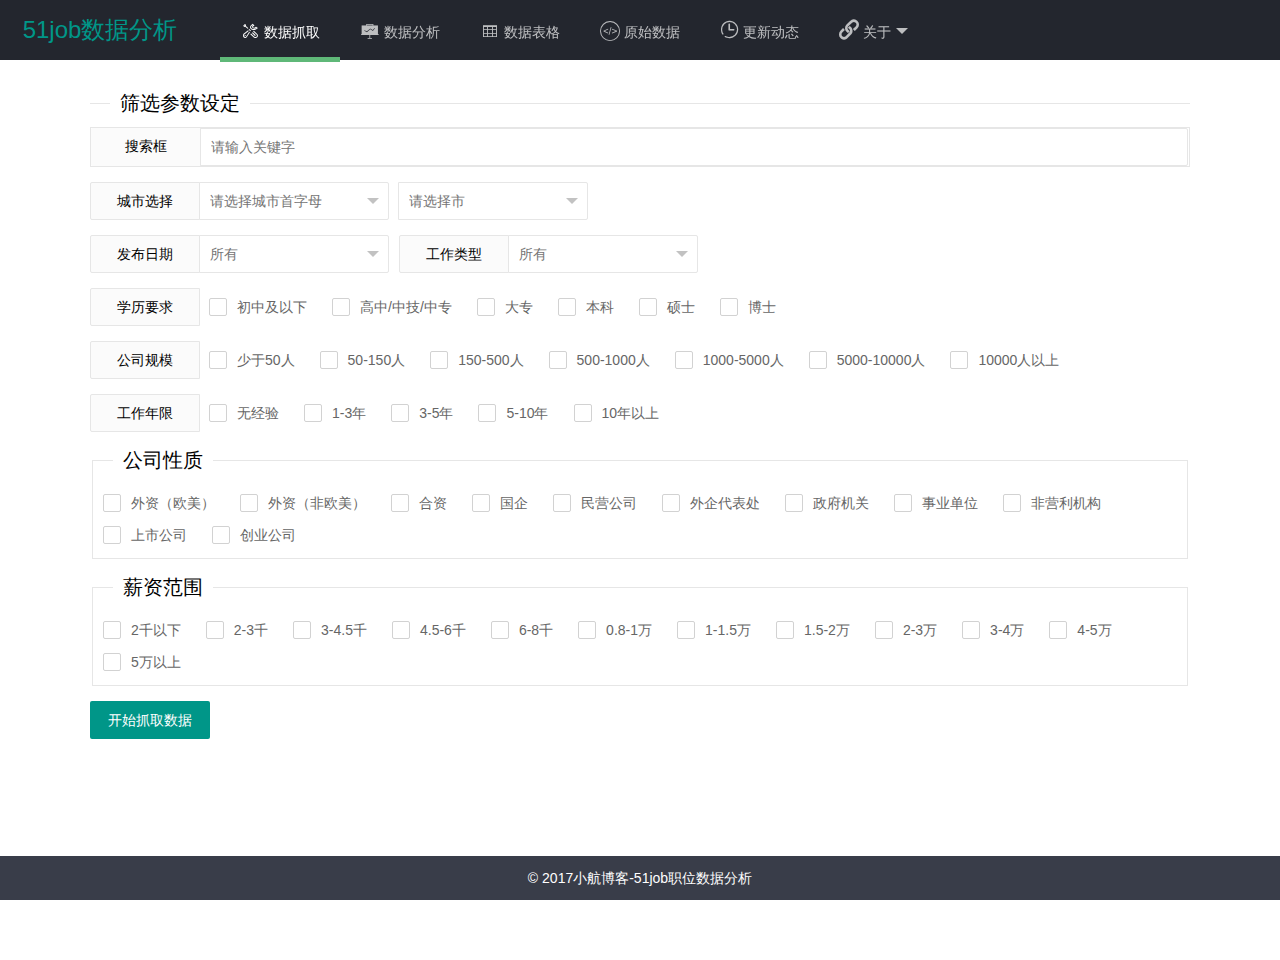
<file: src/main/resources/static/index.html>
<!DOCTYPE html>
<html lang="en">
<head>
    <title>小航博客-51job数据分析</title>
    <meta content="text/html; charset=utf-8" http-equiv="Content-Type">
    <meta content="width=device-width, initial-scale=1.0, maximum-scale=1.0, user-scalable=0" name="viewport">
    <meta content="yes" name="apple-mobile-web-app-capable">
    <meta content="black" name="apple-mobile-web-app-status-bar-style">
    <meta content="telephone=no" name="format-detection">
    <link rel="stylesheet" type="text/css" href="ref/layui/css/layui.css">
    <link href="ref/font-awesome-4.7.0/css/font-awesome.min.css" rel="stylesheet">
    <link href="ref/css/style.css" rel="stylesheet">
</head>
<body class="layui-layout-body ">
    <div class="layui-layout layui-layout-admin" >
        <div class="layui-header header">
            <div class="layui-logo ">
                <h2 class="layui-anim layui-anim-rotate">51job数据分析</h2>
            </div>
            <ul class="layui-nav layui-layout-left">
                <li class="layui-nav-item layui-this" id="nav_main-1"><a href="javascript:change_main('main-1');">
                    <i class="layui-icon" style="font-size: 20px; ">&#xe631;</i>
                    数据抓取</a></li>
                <li class="layui-nav-item" id="nav_main-2"><a href="javascript:create_chart();">
                    <i class="layui-icon" style="font-size: 20px; ">&#xe629;</i>
                    数据分析</a></li>
                <li class="layui-nav-item" id="nav_main-3"><a href="javascript:create_table();">
                    <i class="layui-icon" style="font-size: 20px; ">&#xe62d;</i>
                    数据表格</a></li>
                <li class="layui-nav-item" id="nav_main-4"><a href="javascript:create_code();">
                    <i class="layui-icon" style="font-size: 20px; ">&#xe635;</i>
                    原始数据</a></li>
                <li class="layui-nav-item" id="nav_main-5"><a href="javascript:change_main('main-5');">
                    <i class="layui-icon" style="font-size: 20px; ">&#xe60e;</i>
                    更新动态</a></li>
                <li class="layui-nav-item">
                    <a href="javascript:;">
                        <i class="layui-icon" style="font-size: 20px; ">&#xe64c;</i>
                        关于</a>
                    <dl class="layui-nav-child">
                        <dd><a href="https://jq.qq.com/?_wv=1027&k=4EPZ3Xr" target="_blank">交流群</a></dd>
                        <dd><a href="http://www.lihang.xyz" target="_blank">博客</a></dd>
                        <dd><a href="https://github.com/wawa2222/" target="_blank">GitHub</a></dd>
                    </dl>
                </li>
            </ul>
        </div>
        <div class="layui-body body">
            <div class="content" id="main-1">
                <fieldset class="layui-elem-field layui-field-title" >
                    <legend>筛选参数设定</legend>
                    <div class="layui-field-box">
                        <div id="from_progress" class="layui-progress layui-progress-big progress" lay-showpercent="true" lay-filter="my_progress" style="margin-top: 20px;margin-bottom: 20px;">
                            <div class="layui-progress-bar layui-bg-red" lay-percent="0%"></div>
                        </div>
                        <form class="layui-form layui-form-pane" action="" id="form_vue">
                            <div class="layui-form-item" pane>
                                <label class="layui-form-label">搜索框</label>
                                <div class="layui-input-block">
                                    <input type="text" name="keyword" value="" placeholder="请输入关键字"  class="layui-input"/>
                                </div>
                            </div>
                            <div class="layui-form-item">
                                <label class="layui-form-label">城市选择</label>
                                <div class="layui-input-inline">
                                    <select lay-filter="area">
                                        <option value="">请选择城市首字母</option>
                                        <option v-for="idl in areaList" :value="idl.code" v-html="idl.value"></option>
                                    </select>
                                </div>
                                <div class="layui-input-inline">
                                    <select name="jobarea">
                                        <option value="">请选择市</option>
                                        <option v-for="idl in areaByCodeList" :value="idl.code" v-html="idl.value"></option>
                                    </select>
                                </div>
                            </div>
                            <!--工作范围-->
                            <div class="layui-form-item">
                                <label class="layui-form-label">发布日期</label>
                                <div class="layui-input-inline">
                                    <select name="issuedate">
                                        <option value="">所有</option>
                                        <option v-for="idl in issuedateList" :value="idl.code" v-html="idl.value"></option>
                                    </select>
                                </div>
                                <label class="layui-form-label">工作类型</label>
                                <div class="layui-input-inline">
                                    <select name="jobterm">
                                        <option value="">所有</option>
                                        <option v-for="idl in jobtermList" :value="idl.code" v-html="idl.value"></option>
                                    </select>
                                </div>
                            </div>
                            <div class="layui-form-item">
                                <label class="layui-form-label">学历要求</label>
                                <div class="layui-input-block">
                                    <input type="checkbox" name="degree" lay-skin="primary" v-for="wk in degreeList" :title="wk.value" :value="wk.code"/>
                                </div>
                            </div>

                            <div class="layui-form-item">
                                <label class="layui-form-label">公司规模</label>
                                <div class="layui-input-block">
                                    <input type="checkbox" name="cosize" lay-skin="primary" v-for="wk in cosizeList" :title="wk.value" :value="wk.code"/>
                                </div>
                            </div>
                            <div class="layui-form-item">
                                <label class="layui-form-label">工作年限</label>
                                <div class="layui-input-block">
                                    <input type="checkbox" name="workyear" lay-skin="primary" v-for="wk in workyearList" :title="wk.value" :value="wk.code"/>
                                </div>
                            </div>

                            <div class="layui-form-item">
                                <fieldset class="layui-elem-field">
                                    <legend>公司性质</legend>
                                    <div class="layui-field-box">
                                        <input type="checkbox" name="cotype" lay-skin="primary" v-for="wk in cotypeList" :title="wk.value" :value="wk.code"/>
                                    </div>
                                </fieldset>
                            </div>
                            <div class="layui-form-item">
                                <fieldset class="layui-elem-field">
                                    <legend>薪资范围</legend>
                                    <div class="layui-field-box">
                                        <input type="checkbox" name="saltype" lay-skin="primary" v-for="wk in saltypeList" :title="wk.value" :value="wk.code"/>
                                    </div>
                                </fieldset>
                            </div>
                            <a class="layui-btn" href="javascript:;" v-on:click="form_send">开始抓取数据</a>
                        </form>
                    </div>
                </fieldset>
            </div>
            <div class="content" id="main-2">
                <div class="layui-container">
                    <div class="layui-row layui-col-space15">
                        <div class="layui-col-md6">
                            <fieldset class="layui-elem-field">
                                <legend>各地区-职位情况</legend>
                                <div class="layui-field-box">
                                    <div id="chart_area" style="width: 100%;height: 600px;"></div>
                                </div>
                            </fieldset>
                        </div>
                        <div class="layui-col-md6" >
                            <fieldset class="layui-elem-field">
                                <legend>各个公司-职位情况</legend>
                                <div class="layui-field-box">
                                    <div id="chart_company" style="width: 100%;height: 600px"></div>
                                </div>
                            </fieldset>
                        </div>
                    </div>
                </div>
            </div>
            <div class="content" id="main-3">
                <!--<div class="layui-collapse">-->
                    <!--<div class="layui-colla-item">-->
                        <!--<h2 class="layui-colla-title">数据二次筛选</h2>-->
                        <!--<div class="layui-colla-content">内容区域</div>-->
                    <!--</div>-->
                <!--</div>-->
                <!--<div class="layui-btn-group demoTable">-->
                    <!--<a class="layui-btn" href="javascript:;">删除选中的数目</a>-->
                <!--</div>-->
                <table class="layui-hide" id="job_data_table" lay-filter="job_data_table"></table>
                <script type="text/html" id="job_table_bar">
                    <a class="layui-btn layui-btn-warm layui-btn-xs" lay-event="show">查看</a>
                    <a class="layui-btn layui-btn-danger layui-btn-xs" lay-event="del">删除</a>
                </script>
            </div>
            <div class="content" id="main-4">
                <pre class="layui-code"  lay-title="JavaScript"  lay-skin="" lay-encode="true" lay-skin="notepad" id="job_code" style="width: 100%;">
                </pre>
            </div>
            <div class="content" id="main-5">
                <ul class="layui-timeline">
                    <li class="layui-timeline-item">
                        <i class="layui-icon layui-timeline-axis">&#xe63f;</i>
                        <div class="layui-timeline-content layui-text">
                            <h3 class="layui-timeline-title">2017年11月30日</h3>
                            <p>
                                <br>
                                <h2>51job简单的数据分析悄然上线</h2>
                                <br>数据分析能力孱弱,望各位给点灵感以及建议<i class="layui-icon"></i><a href="http://www.lihang.xyz/message" target="_blank">留言</a>
                                <br>
                            </p>
                        </div>
                    </li>
                    <li class="layui-timeline-item">
                        <i class="layui-icon layui-timeline-axis">&#xe63f;</i>
                        <div class="layui-timeline-content layui-text">
                            <div class="layui-timeline-title">过去</div>
                        </div>
                    </li>
                </ul>
            </div>
        </div>
        <div class="layui-footer layui-bg-black" style="z-index:100;left: 0px;text-align: center;" onclick="window.open('http://www.lihang.xyz')">
            © 2017小航博客-51job职位数据分析
        </div>
    </div>
</body>
<script src="ref/jquery/jquery-3.2.1.min.js"></script>
<script type="text/javascript" src="ref/layui/layui.all.js"></script>
<script src="ref/vue/vue.js"></script>
<script src="ref/taffydb/taffy.js"></script>
<script src="ref/echarts/echarts.min.js"></script>
<script src="ref/js/core.js"></script>
<script>


</script>
<script>
    var JOB_DATA = TAFFY();
    var select_main_id = "main-1";
    change_main(select_main_id);


    $(function () {
        layui.element.render();
        const form_vue = new Vue({
            el: '#form_vue',
            data:{
                degreeList:JOB_CONSTANT.degree,
                cosizeList:JOB_CONSTANT.cosize,
                issuedateList:JOB_CONSTANT.issuedate,
                saltypeList:JOB_CONSTANT.saltype,
                workyearList:JOB_CONSTANT.workyear,
                areaList:JOB_CONSTANT.area,
                jobtermList:JOB_CONSTANT.jobterm,
                cotypeList:JOB_CONSTANT.cotype,
                areaByCodeList:[],
            },
            methods:{
                form_send:function () {
                    var $data = {};
                    $data.keyword = "";
                    $data.jobarea = "";
                    $data.issuedate = "";
                    $data.degree = "";
                    $data.saltype = "";
                    $data.cosize = "";
                    $data.workyear = "";
                    $data.cosize = "";
                    $data.jobterm = "";
                    var jsonList = $("#form_vue").serializeArray();
                    $.each(jsonList,function (i,obj) {
                        if( $data[obj.name]  == "" ){
                            $data[obj.name] = obj.value;
                        }else{
                            $data[obj.name]  = $data[obj.name] + ","+obj.value;
                        }
                    });
                    console.log("请求数据:" + $data);
                    $.job_bast_post("totalcount",$data,function (reslut) {
                        var msg = "总记录数:" + reslut.totalcount;
                         msg =  msg + "<br/>总页数:" + reslut.pageSize;
                         msg =  msg + "<br/>获取时间比较长,请等待...";
                         msg =  msg + "<br/>点击确定继续";
                        layer.confirm(msg, {icon: 3, title:'提示'}, function(index){
                            layer.close(index);
                            var _index = layer.load(1);
                            //开始获取...
                            var pageno = 1;
                            JOB_DATA().remove();
                            var job_post = function () {
                                $data.pageno = pageno;
                                if(pageno > reslut.pageSize){
                                    console.log("数据库:" + JOB_DATA().count());
                                    layer.close(_index);
                                    layer.msg("抓取完毕,马上进入统计页面");
                                    create_table();
                                    return;
                                }
                                $.job_bast_post("list",$data,function (listReslut) {

                                    for(var i=0;i<listReslut.length;i++){
                                        JOB_DATA.insert(listReslut[i]);
                                    }
                                    console.log("第" + pageno +"页获取完毕,共插入:" + listReslut.length + "条" );
                                    change_progress(pageno,reslut.pageSize);
                                    ++pageno;
                                    job_post();
                                },function () {
                                    console.log("第" + pageno +"页获取失败,共插入:" + 0 + "条" );
                                    change_progress(pageno,reslut.pageSize);
                                    ++pageno;
                                    job_post();
                                });
                            };
                            job_post();
                        });
                    })
                },
                areaByCodeListPush:function (list) {
                    this.areaByCodeList = list;
                    this.$nextTick(function(){
                        layui.form.render();
                    });
                }
            },
            mounted: function () {
                layui.form.render();
            }
        });
        layui.form.on('select(area)', function(data){
            if(data.value == ""){
                form_vue.areaByCodeList = [];
                return;
            }
            var url = "areaJson?code=" + data.value;
            $.getJSON(url,function (result) {
                form_vue.areaByCodeListPush(result.data.items) ;
            });
        });
        layui.table.on('tool(job_data_table)', function(obj){
            var data = obj.data;
            if(obj.event === 'show'){
               console.log(obj);
               var url = "http://jobs.51job.com/overseas/"+data.jobid+".html";
               window.open(url);
            }else if(obj.event === 'del'){
                layer.confirm('真的删除行么', function(index){
                    obj.del();
                    JOB_DATA({"jobid":{"is":data.jobid}}).remove();
                    layer.close(index);
                });
            }
        });


    });


</script>
</html>
</file>
<file: src/main/resources/static/ref/layui/css/layui.css>
/** layui-v2.2.2 MIT License By http://www.layui.com */
 .layui-inline,img{display:inline-block;vertical-align:middle}h1,h2,h3,h4,h5,h6{font-weight:400}.layui-edge,.layui-header,.layui-inline,.layui-main{position:relative}.layui-btn,.layui-edge,.layui-inline,img{vertical-align:middle}blockquote,body,button,dd,div,dl,dt,form,h1,h2,h3,h4,h5,h6,input,li,ol,p,pre,td,textarea,th,ul{margin:0;padding:0;-webkit-tap-highlight-color:rgba(0,0,0,0)}a:active,a:hover{outline:0}img{border:none}li{list-style:none}table{border-collapse:collapse;border-spacing:0}h4,h5,h6{font-size:100%}button,input,optgroup,option,select,textarea{font-family:inherit;font-size:inherit;font-style:inherit;font-weight:inherit;outline:0}pre{white-space:pre-wrap;white-space:-moz-pre-wrap;white-space:-pre-wrap;white-space:-o-pre-wrap;word-wrap:break-word}body{line-height:24px;font:14px Helvetica Neue,Helvetica,PingFang SC,\5FAE\8F6F\96C5\9ED1,Tahoma,Arial,sans-serif}hr{height:1px;margin:10px 0;border:0;clear:both}a{color:#333;text-decoration:none}a:hover{color:#777}a cite{font-style:normal;*cursor:pointer}.layui-border-box,.layui-border-box *{box-sizing:border-box}.layui-box,.layui-box *{box-sizing:content-box}.layui-clear{clear:both;*zoom:1}.layui-clear:after{content:'\20';clear:both;*zoom:1;display:block;height:0}.layui-inline{*display:inline;*zoom:1}.layui-edge{display:inline-block;width:0;height:0;border-width:6px;border-style:dashed;border-color:transparent;overflow:hidden}.layui-edge-top{top:-4px;border-bottom-color:#999;border-bottom-style:solid}.layui-edge-right{border-left-color:#999;border-left-style:solid}.layui-edge-bottom{top:2px;border-top-color:#999;border-top-style:solid}.layui-edge-left{border-right-color:#999;border-right-style:solid}.layui-elip{text-overflow:ellipsis;overflow:hidden;white-space:nowrap}.layui-disabled,.layui-icon,.layui-unselect{-moz-user-select:none;-webkit-user-select:none;-ms-user-select:none}.layui-disabled,.layui-disabled:hover{color:#d2d2d2!important;cursor:not-allowed!important}.layui-circle{border-radius:100%}.layui-show{display:block!important}.layui-hide{display:none!important}@font-face{font-family:layui-icon;src:url(../font/iconfont.eot?v=220);src:url(../font/iconfont.eot?v=220#iefix) format('embedded-opentype'),url(../font/iconfont.svg?v=220#iconfont) format('svg'),url(../font/iconfont.woff?v=220) format('woff'),url(../font/iconfont.ttf?v=220) format('truetype')}.layui-icon{font-family:layui-icon!important;font-size:16px;font-style:normal;-webkit-font-smoothing:antialiased;-moz-osx-font-smoothing:grayscale}.layui-main{width:1140px;margin:0 auto}.layui-header{z-index:1000;height:60px}.layui-header a:hover{transition:all .5s;-webkit-transition:all .5s}.layui-side{position:fixed;top:0;bottom:0;z-index:999;width:200px;overflow-x:hidden}.layui-side-scroll{width:220px;height:100%;overflow-x:hidden}.layui-body{position:absolute;left:200px;right:0;top:0;bottom:0;z-index:998;width:auto;overflow:hidden;overflow-y:auto;box-sizing:border-box}.layui-layout-body{overflow:hidden}.layui-layout-admin .layui-header{background-color:#23262E}.layui-layout-admin .layui-side{top:60px;width:200px;overflow-x:hidden}.layui-layout-admin .layui-body{top:60px;bottom:44px}.layui-layout-admin .layui-main{width:auto;margin:0 15px}.layui-layout-admin .layui-footer{position:fixed;left:200px;right:0;bottom:0;height:44px;line-height:44px;padding:0 15px;background-color:#eee}.layui-layout-admin .layui-logo{position:absolute;left:0;top:0;width:200px;height:100%;line-height:60px;text-align:center;color:#009688;font-size:16px}.layui-layout-admin .layui-header .layui-nav{background:0 0}.layui-layout-left{position:absolute!important;left:200px;top:0}.layui-layout-right{position:absolute!important;right:0;top:0}.layui-container{position:relative;margin:0 auto;padding:0 15px;box-sizing:border-box}.layui-fluid{position:relative;margin:0 auto;padding:0 15px}.layui-row:after,.layui-row:before{content:'';display:block;clear:both}.layui-col-lg1,.layui-col-lg10,.layui-col-lg11,.layui-col-lg12,.layui-col-lg2,.layui-col-lg3,.layui-col-lg4,.layui-col-lg5,.layui-col-lg6,.layui-col-lg7,.layui-col-lg8,.layui-col-lg9,.layui-col-md1,.layui-col-md10,.layui-col-md11,.layui-col-md12,.layui-col-md2,.layui-col-md3,.layui-col-md4,.layui-col-md5,.layui-col-md6,.layui-col-md7,.layui-col-md8,.layui-col-md9,.layui-col-sm1,.layui-col-sm10,.layui-col-sm11,.layui-col-sm12,.layui-col-sm2,.layui-col-sm3,.layui-col-sm4,.layui-col-sm5,.layui-col-sm6,.layui-col-sm7,.layui-col-sm8,.layui-col-sm9,.layui-col-xs1,.layui-col-xs10,.layui-col-xs11,.layui-col-xs12,.layui-col-xs2,.layui-col-xs3,.layui-col-xs4,.layui-col-xs5,.layui-col-xs6,.layui-col-xs7,.layui-col-xs8,.layui-col-xs9{position:relative;display:block;box-sizing:border-box}.layui-col-xs1,.layui-col-xs10,.layui-col-xs11,.layui-col-xs12,.layui-col-xs2,.layui-col-xs3,.layui-col-xs4,.layui-col-xs5,.layui-col-xs6,.layui-col-xs7,.layui-col-xs8,.layui-col-xs9{float:left}.layui-col-xs1{width:8.33333333%}.layui-col-xs2{width:16.66666667%}.layui-col-xs3{width:25%}.layui-col-xs4{width:33.33333333%}.layui-col-xs5{width:41.66666667%}.layui-col-xs6{width:50%}.layui-col-xs7{width:58.33333333%}.layui-col-xs8{width:66.66666667%}.layui-col-xs9{width:75%}.layui-col-xs10{width:83.33333333%}.layui-col-xs11{width:91.66666667%}.layui-col-xs12{width:100%}.layui-col-xs-offset1{margin-left:8.33333333%}.layui-col-xs-offset2{margin-left:16.66666667%}.layui-col-xs-offset3{margin-left:25%}.layui-col-xs-offset4{margin-left:33.33333333%}.layui-col-xs-offset5{margin-left:41.66666667%}.layui-col-xs-offset6{margin-left:50%}.layui-col-xs-offset7{margin-left:58.33333333%}.layui-col-xs-offset8{margin-left:66.66666667%}.layui-col-xs-offset9{margin-left:75%}.layui-col-xs-offset10{margin-left:83.33333333%}.layui-col-xs-offset11{margin-left:91.66666667%}.layui-col-xs-offset12{margin-left:100%}@media screen and (max-width:768px){.layui-hide-xs{display:none!important}.layui-show-xs-block{display:block!important}.layui-show-xs-inline{display:inline!important}.layui-show-xs-inline-block{display:inline-block!important}}@media screen and (min-width:768px){.layui-container{width:750px}.layui-hide-sm{display:none!important}.layui-show-sm-block{display:block!important}.layui-show-sm-inline{display:inline!important}.layui-show-sm-inline-block{display:inline-block!important}.layui-col-sm1,.layui-col-sm10,.layui-col-sm11,.layui-col-sm12,.layui-col-sm2,.layui-col-sm3,.layui-col-sm4,.layui-col-sm5,.layui-col-sm6,.layui-col-sm7,.layui-col-sm8,.layui-col-sm9{float:left}.layui-col-sm1{width:8.33333333%}.layui-col-sm2{width:16.66666667%}.layui-col-sm3{width:25%}.layui-col-sm4{width:33.33333333%}.layui-col-sm5{width:41.66666667%}.layui-col-sm6{width:50%}.layui-col-sm7{width:58.33333333%}.layui-col-sm8{width:66.66666667%}.layui-col-sm9{width:75%}.layui-col-sm10{width:83.33333333%}.layui-col-sm11{width:91.66666667%}.layui-col-sm12{width:100%}.layui-col-sm-offset1{margin-left:8.33333333%}.layui-col-sm-offset2{margin-left:16.66666667%}.layui-col-sm-offset3{margin-left:25%}.layui-col-sm-offset4{margin-left:33.33333333%}.layui-col-sm-offset5{margin-left:41.66666667%}.layui-col-sm-offset6{margin-left:50%}.layui-col-sm-offset7{margin-left:58.33333333%}.layui-col-sm-offset8{margin-left:66.66666667%}.layui-col-sm-offset9{margin-left:75%}.layui-col-sm-offset10{margin-left:83.33333333%}.layui-col-sm-offset11{margin-left:91.66666667%}.layui-col-sm-offset12{margin-left:100%}}@media screen and (min-width:992px){.layui-container{width:970px}.layui-hide-md{display:none!important}.layui-show-md-block{display:block!important}.layui-show-md-inline{display:inline!important}.layui-show-md-inline-block{display:inline-block!important}.layui-col-md1,.layui-col-md10,.layui-col-md11,.layui-col-md12,.layui-col-md2,.layui-col-md3,.layui-col-md4,.layui-col-md5,.layui-col-md6,.layui-col-md7,.layui-col-md8,.layui-col-md9{float:left}.layui-col-md1{width:8.33333333%}.layui-col-md2{width:16.66666667%}.layui-col-md3{width:25%}.layui-col-md4{width:33.33333333%}.layui-col-md5{width:41.66666667%}.layui-col-md6{width:50%}.layui-col-md7{width:58.33333333%}.layui-col-md8{width:66.66666667%}.layui-col-md9{width:75%}.layui-col-md10{width:83.33333333%}.layui-col-md11{width:91.66666667%}.layui-col-md12{width:100%}.layui-col-md-offset1{margin-left:8.33333333%}.layui-col-md-offset2{margin-left:16.66666667%}.layui-col-md-offset3{margin-left:25%}.layui-col-md-offset4{margin-left:33.33333333%}.layui-col-md-offset5{margin-left:41.66666667%}.layui-col-md-offset6{margin-left:50%}.layui-col-md-offset7{margin-left:58.33333333%}.layui-col-md-offset8{margin-left:66.66666667%}.layui-col-md-offset9{margin-left:75%}.layui-col-md-offset10{margin-left:83.33333333%}.layui-col-md-offset11{margin-left:91.66666667%}.layui-col-md-offset12{margin-left:100%}}@media screen and (min-width:1200px){.layui-container{width:1170px}.layui-hide-lg{display:none!important}.layui-show-lg-block{display:block!important}.layui-show-lg-inline{display:inline!important}.layui-show-lg-inline-block{display:inline-block!important}.layui-col-lg1,.layui-col-lg10,.layui-col-lg11,.layui-col-lg12,.layui-col-lg2,.layui-col-lg3,.layui-col-lg4,.layui-col-lg5,.layui-col-lg6,.layui-col-lg7,.layui-col-lg8,.layui-col-lg9{float:left}.layui-col-lg1{width:8.33333333%}.layui-col-lg2{width:16.66666667%}.layui-col-lg3{width:25%}.layui-col-lg4{width:33.33333333%}.layui-col-lg5{width:41.66666667%}.layui-col-lg6{width:50%}.layui-col-lg7{width:58.33333333%}.layui-col-lg8{width:66.66666667%}.layui-col-lg9{width:75%}.layui-col-lg10{width:83.33333333%}.layui-col-lg11{width:91.66666667%}.layui-col-lg12{width:100%}.layui-col-lg-offset1{margin-left:8.33333333%}.layui-col-lg-offset2{margin-left:16.66666667%}.layui-col-lg-offset3{margin-left:25%}.layui-col-lg-offset4{margin-left:33.33333333%}.layui-col-lg-offset5{margin-left:41.66666667%}.layui-col-lg-offset6{margin-left:50%}.layui-col-lg-offset7{margin-left:58.33333333%}.layui-col-lg-offset8{margin-left:66.66666667%}.layui-col-lg-offset9{margin-left:75%}.layui-col-lg-offset10{margin-left:83.33333333%}.layui-col-lg-offset11{margin-left:91.66666667%}.layui-col-lg-offset12{margin-left:100%}}.layui-col-space1{margin:-.5px}.layui-col-space1>*{padding:.5px}.layui-col-space3{margin:-1.5px}.layui-col-space3>*{padding:1.5px}.layui-col-space5{margin:-2.5px}.layui-col-space5>*{padding:2.5px}.layui-col-space8{margin:-3.5px}.layui-col-space8>*{padding:3.5px}.layui-col-space10{margin:-5px}.layui-col-space10>*{padding:5px}.layui-col-space12{margin:-6px}.layui-col-space12>*{padding:6px}.layui-col-space15{margin:-7.5px}.layui-col-space15>*{padding:7.5px}.layui-col-space18{margin:-9px}.layui-col-space18>*{padding:9px}.layui-col-space20{margin:-10px}.layui-col-space20>*{padding:10px}.layui-col-space22{margin:-11px}.layui-col-space22>*{padding:11px}.layui-col-space25{margin:-12.5px}.layui-col-space25>*{padding:12.5px}.layui-col-space30{margin:-15px}.layui-col-space30>*{padding:15px}.layui-btn,.layui-input,.layui-select,.layui-textarea,.layui-upload-button{outline:0;-webkit-appearance:none;transition:all .3s;-webkit-transition:all .3s;box-sizing:border-box}.layui-elem-quote{margin-bottom:10px;padding:15px;line-height:22px;border-left:5px solid #009688;border-radius:0 2px 2px 0;background-color:#f2f2f2}.layui-quote-nm{border-style:solid;border-width:1px 1px 1px 5px;background:0 0}.layui-elem-field{margin-bottom:10px;padding:0;border-width:1px;border-style:solid}.layui-elem-field legend{margin-left:20px;padding:0 10px;font-size:20px;font-weight:300}.layui-field-title{margin:10px 0 20px;border-width:1px 0 0}.layui-field-box{padding:10px 15px}.layui-field-title .layui-field-box{padding:10px 0}.layui-progress{position:relative;height:6px;border-radius:20px;background-color:#e2e2e2}.layui-progress-bar{position:absolute;left:0;top:0;width:0;max-width:100%;height:6px;border-radius:20px;text-align:right;background-color:#5FB878;transition:all .3s;-webkit-transition:all .3s}.layui-progress-big,.layui-progress-big .layui-progress-bar{height:18px;line-height:18px}.layui-progress-text{position:relative;top:-18px;line-height:18px;font-size:12px;color:#666}.layui-progress-big .layui-progress-text{position:static;padding:0 10px;color:#fff}.layui-card-header,.layui-colla-title{position:relative;height:42px;color:#333;font-size:14px}.layui-card{margin-bottom:15px;border-radius:2px;background-color:#fff;box-shadow:0 1px 2px 0 rgba(0,0,0,.05)}.layui-card:last-child{margin-bottom:0}.layui-card-header{line-height:42px;padding:0 15px;border-bottom:1px solid #f6f6f6;border-radius:2px 2px 0 0}.layui-card-body{position:relative;padding:10px 15px;line-height:24px}.layui-card-body .layui-table{margin:5px 0}.layui-card .layui-tab{margin:0}.layui-collapse{border-width:1px;border-style:solid;border-radius:2px}.layui-colla-content,.layui-colla-item{border-top-width:1px;border-top-style:solid}.layui-colla-item:first-child{border-top:none}.layui-colla-title{line-height:42px;padding:0 15px 0 35px;background-color:#f2f2f2;cursor:pointer}.layui-colla-content{display:none;padding:10px 15px;line-height:22px;color:#666}.layui-bg-black,.layui-bg-blue,.layui-bg-cyan,.layui-bg-green,.layui-bg-orange,.layui-bg-red{color:#fff!important}.layui-colla-icon{position:absolute;left:15px;top:0;font-size:14px}.layui-bg-red{background-color:#FF5722!important}.layui-bg-orange{background-color:#FFB800!important}.layui-bg-green{background-color:#009688!important}.layui-bg-cyan{background-color:#2F4056!important}.layui-bg-blue{background-color:#1E9FFF!important}.layui-bg-black{background-color:#393D49!important}.layui-bg-gray{background-color:#eee!important;color:#666!important}.layui-badge-rim,.layui-colla-content,.layui-colla-item,.layui-collapse,.layui-elem-field,.layui-form-pane .layui-form-item[pane],.layui-form-pane .layui-form-label,.layui-input,.layui-layedit,.layui-layedit-tool,.layui-quote-nm,.layui-select,.layui-tab-bar,.layui-tab-card,.layui-tab-title,.layui-tab-title .layui-this:after,.layui-textarea{border-color:#e6e6e6}.layui-timeline-item:before,hr{background-color:#e6e6e6}.layui-text{line-height:22px;font-size:14px;color:#666}.layui-text h1,.layui-text h2,.layui-text h3{font-weight:500;color:#333}.layui-text h1{font-size:30px}.layui-text h2{font-size:24px}.layui-text h3{font-size:18px}.layui-text a:not(.layui-btn){color:#01AAED}.layui-text a:not(.layui-btn):hover{text-decoration:underline}.layui-text ul{padding:5px 0 5px 15px}.layui-text ul li{margin-top:5px;list-style-type:disc}.layui-text em,.layui-word-aux{color:#999!important;padding:0 5px!important}.layui-btn{display:inline-block;height:38px;line-height:38px;padding:0 18px;background-color:#009688;color:#fff;white-space:nowrap;text-align:center;font-size:14px;border:none;border-radius:2px;cursor:pointer;-moz-user-select:none;-webkit-user-select:none;-ms-user-select:none}.layui-btn:hover{opacity:.8;filter:alpha(opacity=80);color:#fff}.layui-btn:active{opacity:1;filter:alpha(opacity=100)}.layui-btn+.layui-btn{margin-left:10px}.layui-btn-radius{border-radius:100px}.layui-btn .layui-icon{margin-right:3px;font-size:18px;vertical-align:bottom;vertical-align:middle\9}.layui-btn-primary{border:1px solid #C9C9C9;background-color:#fff;color:#555}.layui-btn-primary:hover{border-color:#009688;color:#333}.layui-btn-normal{background-color:#1E9FFF}.layui-btn-warm{background-color:#FFB800}.layui-btn-danger{background-color:#FF5722}.layui-btn-disabled,.layui-btn-disabled:active,.layui-btn-disabled:hover{border:1px solid #e6e6e6;background-color:#FBFBFB;color:#C9C9C9;cursor:not-allowed;opacity:1}.layui-btn-lg{height:44px;line-height:44px;padding:0 25px;font-size:16px}.layui-btn-sm{height:30px;line-height:30px;padding:0 10px;font-size:12px}.layui-btn-sm i{font-size:16px!important}.layui-btn-xs{height:22px;line-height:22px;padding:0 5px;font-size:12px}.layui-btn-xs i{font-size:14px!important}.layui-btn-group{display:inline-block;vertical-align:middle;font-size:0}.layui-btn-group .layui-btn{margin-left:0!important;margin-right:0!important;border-left:1px solid rgba(255,255,255,.5);border-radius:0}.layui-btn-group .layui-btn-primary{border-left:none}.layui-btn-group .layui-btn-primary:hover{border-color:#C9C9C9;color:#009688}.layui-btn-group .layui-btn:first-child{border-left:none;border-radius:2px 0 0 2px}.layui-btn-group .layui-btn-primary:first-child{border-left:1px solid #c9c9c9}.layui-btn-group .layui-btn:last-child{border-radius:0 2px 2px 0}.layui-btn-group .layui-btn+.layui-btn{margin-left:0}.layui-btn-group+.layui-btn-group{margin-left:10px}.layui-input,.layui-select,.layui-textarea{height:38px;line-height:1.3;line-height:38px\9;border-width:1px;border-style:solid;background-color:#fff;border-radius:2px}.layui-input::-webkit-input-placeholder,.layui-select::-webkit-input-placeholder,.layui-textarea::-webkit-input-placeholder{line-height:1.3}.layui-form-label,.layui-form-mid,.layui-textarea{line-height:20px;position:relative}.layui-input,.layui-textarea{display:block;width:100%;padding-left:10px}.layui-input:hover,.layui-textarea:hover{border-color:#D2D2D2!important}.layui-input:focus,.layui-textarea:focus{border-color:#C9C9C9!important}.layui-textarea{min-height:100px;height:auto;padding:6px 10px;resize:vertical}.layui-select{padding:0 10px}.layui-form input[type=checkbox],.layui-form input[type=radio],.layui-form select{display:none}.layui-form [lay-ignore]{display:initial}.layui-form-item{margin-bottom:15px;clear:both;*zoom:1}.layui-form-item:after{content:'\20';clear:both;*zoom:1;display:block;height:0}.layui-form-label{float:left;display:block;padding:9px 15px;width:80px;font-weight:400;text-align:right}.layui-form-item .layui-inline{margin-bottom:5px;margin-right:10px}.layui-input-block,.layui-input-inline{position:relative}.layui-input-block{margin-left:110px;min-height:36px}.layui-input-inline{display:inline-block;vertical-align:middle}.layui-form-item .layui-input-inline{float:left;width:190px;margin-right:10px}.layui-form-text .layui-input-inline{width:auto}.layui-form-mid{float:left;display:block;padding:8px 0!important;margin-right:10px}.layui-form-danger+.layui-form-select .layui-input,.layui-form-danger:focus{border-color:#FF5722!important}.layui-form-select{position:relative}.layui-form-select .layui-input{padding-right:30px;cursor:pointer}.layui-form-select .layui-edge{position:absolute;right:10px;top:50%;margin-top:-3px;cursor:pointer;border-width:6px;border-top-color:#c2c2c2;border-top-style:solid;transition:all .3s;-webkit-transition:all .3s}.layui-form-select dl{display:none;position:absolute;left:0;top:42px;padding:5px 0;z-index:999;min-width:100%;border:1px solid #d2d2d2;max-height:300px;overflow-y:auto;background-color:#fff;border-radius:2px;box-shadow:0 2px 4px rgba(0,0,0,.12);box-sizing:border-box}.layui-form-select dl dd,.layui-form-select dl dt{padding:0 10px;line-height:36px;white-space:nowrap;overflow:hidden;text-overflow:ellipsis}.layui-form-select dl dt{font-size:12px;color:#999}.layui-form-select dl dd{cursor:pointer}.layui-form-select dl dd:hover{background-color:#f2f2f2}.layui-form-select .layui-select-group dd{padding-left:20px}.layui-form-select dl dd.layui-select-tips{padding-left:10px!important;color:#999}.layui-form-select dl dd.layui-this{background-color:#5FB878;color:#fff}.layui-form-checkbox,.layui-form-select dl dd.layui-disabled{background-color:#fff}.layui-form-selected dl{display:block}.layui-form-checkbox,.layui-form-checkbox *,.layui-form-radio,.layui-form-radio *,.layui-form-switch{display:inline-block;vertical-align:middle}.layui-form-selected .layui-edge{margin-top:-9px;-webkit-transform:rotate(180deg);transform:rotate(180deg);margin-top:-3px\9}:root .layui-form-selected .layui-edge{margin-top:-9px\0/IE9}.layui-form-selectup dl{top:auto;bottom:42px}.layui-select-none{margin:5px 0;text-align:center;color:#999}.layui-select-disabled .layui-disabled{border-color:#eee!important}.layui-select-disabled .layui-edge{border-top-color:#d2d2d2}.layui-form-checkbox{position:relative;height:30px;line-height:28px;margin-right:10px;padding-right:30px;border:1px solid #d2d2d2;cursor:pointer;font-size:0;border-radius:2px;-webkit-transition:.1s linear;transition:.1s linear;box-sizing:border-box}.layui-form-checkbox:hover{border:1px solid #c2c2c2}.layui-form-checkbox span{padding:0 10px;height:100%;font-size:14px;background-color:#d2d2d2;color:#fff;overflow:hidden;white-space:nowrap;text-overflow:ellipsis}.layui-form-checkbox:hover span{background-color:#c2c2c2}.layui-form-checkbox i{position:absolute;right:0;width:30px;color:#fff;font-size:20px;text-align:center}.layui-form-checkbox:hover i{color:#c2c2c2}.layui-form-checked,.layui-form-checked:hover{border-color:#5FB878}.layui-form-checked span,.layui-form-checked:hover span{background-color:#5FB878}.layui-form-checked i,.layui-form-checked:hover i{color:#5FB878}.layui-form-item .layui-form-checkbox{margin-top:4px}.layui-form-checkbox[lay-skin=primary]{height:auto!important;line-height:normal!important;border:none!important;margin-right:0;padding-right:0;background:0 0}.layui-form-checkbox[lay-skin=primary] span{float:right;padding-right:15px;line-height:18px;background:0 0;color:#666}.layui-form-checkbox[lay-skin=primary] i{position:relative;top:0;width:16px;height:16px;line-height:16px;border:1px solid #d2d2d2;font-size:12px;border-radius:2px;background-color:#fff;-webkit-transition:.1s linear;transition:.1s linear}.layui-form-checkbox[lay-skin=primary]:hover i{border-color:#5FB878;color:#fff}.layui-form-checked[lay-skin=primary] i{border-color:#5FB878;background-color:#5FB878;color:#fff}.layui-checkbox-disbaled[lay-skin=primary] span{background:0 0!important;color:#c2c2c2}.layui-checkbox-disbaled[lay-skin=primary]:hover i{border-color:#d2d2d2}.layui-form-item .layui-form-checkbox[lay-skin=primary]{margin-top:10px}.layui-form-switch{position:relative;height:22px;line-height:22px;width:42px;padding:0 5px;margin-top:8px;border:1px solid #d2d2d2;border-radius:20px;cursor:pointer;background-color:#fff;-webkit-transition:.1s linear;transition:.1s linear}.layui-form-switch i{position:absolute;left:5px;top:3px;width:16px;height:16px;border-radius:20px;background-color:#d2d2d2;-webkit-transition:.1s linear;transition:.1s linear}.layui-form-switch em{position:absolute;right:5px;top:0;width:25px;padding:0!important;text-align:center!important;color:#999!important;font-style:normal!important;font-size:12px}.layui-form-onswitch{border-color:#5FB878;background-color:#5FB878}.layui-form-onswitch i{left:32px;background-color:#fff}.layui-form-onswitch em{left:5px;right:auto;color:#fff!important}.layui-checkbox-disbaled{border-color:#e2e2e2!important}.layui-checkbox-disbaled span{background-color:#e2e2e2!important}.layui-checkbox-disbaled:hover i{color:#fff!important}.layui-form-radio{line-height:28px;margin:6px 10px 0 0;padding-right:10px;cursor:pointer;font-size:0}.layui-form-radio i{margin-right:8px;font-size:22px;color:#c2c2c2}.layui-form-radio span{font-size:14px}.layui-form-radio i:hover,.layui-form-radioed i{color:#5FB878}.layui-radio-disbaled i{color:#e2e2e2!important}.layui-form-pane .layui-form-label{width:110px;padding:8px 15px;height:38px;line-height:20px;border-width:1px;border-style:solid;border-radius:2px 0 0 2px;text-align:center;background-color:#FBFBFB;overflow:hidden;white-space:nowrap;text-overflow:ellipsis;box-sizing:border-box}.layui-form-pane .layui-input-inline{margin-left:-1px}.layui-form-pane .layui-input-block{margin-left:110px;left:-1px}.layui-form-pane .layui-input{border-radius:0 2px 2px 0}.layui-form-pane .layui-form-text .layui-form-label{float:none;width:100%;border-radius:2px;box-sizing:border-box;text-align:left}.layui-form-pane .layui-form-text .layui-input-inline{display:block;margin:0;top:-1px;clear:both}.layui-form-pane .layui-form-text .layui-input-block{margin:0;left:0;top:-1px}.layui-form-pane .layui-form-text .layui-textarea{min-height:100px;border-radius:0 0 2px 2px}.layui-form-pane .layui-form-checkbox{margin:4px 0 4px 10px}.layui-form-pane .layui-form-radio,.layui-form-pane .layui-form-switch{margin-top:6px;margin-left:10px}.layui-form-pane .layui-form-item[pane]{position:relative;border-width:1px;border-style:solid}.layui-form-pane .layui-form-item[pane] .layui-form-label{position:absolute;left:0;top:0;height:100%;border-width:0 1px 0 0}.layui-form-pane .layui-form-item[pane] .layui-input-inline{margin-left:110px}@media screen and (max-width:450px){.layui-form-item .layui-form-label{text-overflow:ellipsis;overflow:hidden;white-space:nowrap}.layui-form-item .layui-inline{display:block;margin-right:0;margin-bottom:20px;clear:both}.layui-form-item .layui-inline:after{content:'\20';clear:both;display:block;height:0}.layui-form-item .layui-input-inline{display:block;float:none;left:-3px;width:auto;margin:0 0 10px 112px}.layui-form-item .layui-input-inline+.layui-form-mid{margin-left:110px;top:-5px;padding:0}.layui-form-item .layui-form-checkbox{margin-right:5px;margin-bottom:5px}}.layui-layedit{border-width:1px;border-style:solid;border-radius:2px}.layui-layedit-tool{padding:3px 5px;border-bottom-width:1px;border-bottom-style:solid;font-size:0}.layedit-tool-fixed{position:fixed;top:0;border-top:1px solid #e2e2e2}.layui-layedit-tool .layedit-tool-mid,.layui-layedit-tool .layui-icon{display:inline-block;vertical-align:middle;text-align:center;font-size:14px}.layui-layedit-tool .layui-icon{position:relative;width:32px;height:30px;line-height:30px;margin:3px 5px;color:#777;cursor:pointer;border-radius:2px}.layui-layedit-tool .layui-icon:hover{color:#393D49}.layui-layedit-tool .layui-icon:active{color:#000}.layui-layedit-tool .layedit-tool-active{background-color:#e2e2e2;color:#000}.layui-layedit-tool .layui-disabled,.layui-layedit-tool .layui-disabled:hover{color:#d2d2d2;cursor:not-allowed}.layui-layedit-tool .layedit-tool-mid{width:1px;height:18px;margin:0 10px;background-color:#d2d2d2}.layedit-tool-html{width:50px!important;font-size:30px!important}.layedit-tool-b,.layedit-tool-code,.layedit-tool-help{font-size:16px!important}.layedit-tool-d,.layedit-tool-face,.layedit-tool-image,.layedit-tool-unlink{font-size:18px!important}.layedit-tool-image input{position:absolute;font-size:0;left:0;top:0;width:100%;height:100%;opacity:.01;filter:Alpha(opacity=1);cursor:pointer}.layui-layedit-iframe iframe{display:block;width:100%}#LAY_layedit_code{overflow:hidden}.layui-laypage{display:inline-block;*display:inline;*zoom:1;vertical-align:middle;margin:10px 0;font-size:0}.layui-laypage>a:first-child,.layui-laypage>a:first-child em{border-radius:2px 0 0 2px}.layui-laypage>a:last-child,.layui-laypage>a:last-child em{border-radius:0 2px 2px 0}.layui-laypage>:first-child{margin-left:0!important}.layui-laypage>:last-child{margin-right:0!important}.layui-laypage a,.layui-laypage button,.layui-laypage input,.layui-laypage select,.layui-laypage span{border:1px solid #e2e2e2}.layui-laypage a,.layui-laypage span{display:inline-block;*display:inline;*zoom:1;vertical-align:middle;padding:0 15px;height:28px;line-height:28px;margin:0 -1px 5px 0;background-color:#fff;color:#333;font-size:12px}.layui-laypage a:hover{color:#009688}.layui-laypage em{font-style:normal}.layui-laypage .layui-laypage-spr{color:#999;font-weight:700}.layui-laypage a{text-decoration:none}.layui-laypage .layui-laypage-curr{position:relative}.layui-laypage .layui-laypage-curr em{position:relative;color:#fff}.layui-laypage .layui-laypage-curr .layui-laypage-em{position:absolute;left:-1px;top:-1px;padding:1px;width:100%;height:100%;background-color:#009688}.layui-laypage-em{border-radius:2px}.layui-laypage-next em,.layui-laypage-prev em{font-family:Sim sun;font-size:16px}.layui-laypage .layui-laypage-count,.layui-laypage .layui-laypage-limits,.layui-laypage .layui-laypage-skip{margin-left:10px;margin-right:10px;padding:0;border:none}.layui-laypage .layui-laypage-limits{vertical-align:top}.layui-laypage select{height:22px;padding:3px;border-radius:2px;cursor:pointer}.layui-laypage .layui-laypage-skip{height:30px;line-height:30px;color:#999}.layui-laypage button,.layui-laypage input{height:30px;line-height:30px;border-radius:2px;vertical-align:top;background-color:#fff;box-sizing:border-box}.layui-laypage input{display:inline-block;width:40px;margin:0 10px;padding:0 3px;text-align:center}.layui-laypage input:focus,.layui-laypage select:focus{border-color:#009688!important}.layui-laypage button{margin-left:10px;padding:0 10px;cursor:pointer}.layui-table,.layui-table-view{margin:10px 0}.layui-flow-more{margin:10px 0;text-align:center;color:#999;font-size:14px}.layui-flow-more a{height:32px;line-height:32px}.layui-flow-more a *{display:inline-block;vertical-align:top}.layui-flow-more a cite{padding:0 20px;border-radius:3px;background-color:#eee;color:#333;font-style:normal}.layui-flow-more a cite:hover{opacity:.8}.layui-flow-more a i{font-size:30px;color:#737383}.layui-table{width:100%;background-color:#fff;color:#666}.layui-table tbody tr:hover,.layui-table thead tr,.layui-table-click,.layui-table-header,.layui-table-hover,.layui-table-mend,.layui-table-patch,.layui-table-tool{background-color:#f8f8f8}.layui-table tr{transition:all .3s;-webkit-transition:all .3s}.layui-table th{text-align:left;font-weight:400}.layui-table td,.layui-table th,.layui-table-fixed-r,.layui-table-header,.layui-table-page,.layui-table-tips-main,.layui-table-tool,.layui-table-view,.layui-table[lay-skin=row],.layui-table[lay-skin=line]{border-width:1px;border-style:solid;border-color:#eee}.layui-table td,.layui-table th{position:relative;padding:9px 15px;min-height:20px;line-height:20px;font-size:14px}.layui-table[lay-even] tr:nth-child(even){background-color:#f8f8f8}.layui-table[lay-skin=line] td,.layui-table[lay-skin=line] th{border-width:0 0 1px}.layui-table[lay-skin=row] td,.layui-table[lay-skin=row] th{border-width:0 1px 0 0}.layui-table[lay-skin=nob] td,.layui-table[lay-skin=nob] th{border:none}.layui-table img{max-width:100px}.layui-table[lay-size=lg] td,.layui-table[lay-size=lg] th{padding:15px 30px}.layui-table-view .layui-table[lay-size=lg] .layui-table-cell{height:40px;line-height:40px}.layui-table[lay-size=sm] td,.layui-table[lay-size=sm] th{font-size:12px;padding:5px 10px}.layui-table-view .layui-table[lay-size=sm] .layui-table-cell{height:20px;line-height:20px}.layui-table[lay-data]{display:none}.layui-table-box,.layui-table-view{position:relative;overflow:hidden}.layui-table-view .layui-table{position:relative;width:auto;margin:0}.layui-table-body,.layui-table-header .layui-table,.layui-table-page{margin-bottom:-1px}.layui-table-view .layui-table[lay-skin=line]{border-width:0 1px 0 0}.layui-table-view .layui-table[lay-skin=row]{border-width:0 0 1px}.layui-table-view .layui-table td,.layui-table-view .layui-table th{padding:5px 0;border-top:none;border-left:none}.layui-table-view .layui-table td{cursor:default}.layui-table-view .layui-form-checkbox[lay-skin=primary] i{width:18px;height:18px}.layui-table-header{border-width:0 0 1px;overflow:hidden}.layui-table-sort{width:10px;height:20px;margin-left:5px;cursor:pointer!important}.layui-table-sort .layui-edge{position:absolute;left:5px;border-width:5px}.layui-table-sort .layui-table-sort-asc{top:4px;border-top:none;border-bottom-style:solid;border-bottom-color:#b2b2b2}.layui-table-sort .layui-table-sort-asc:hover{border-bottom-color:#666}.layui-table-sort .layui-table-sort-desc{bottom:4px;border-bottom:none;border-top-style:solid;border-top-color:#b2b2b2}.layui-table-sort .layui-table-sort-desc:hover{border-top-color:#666}.layui-table-sort[lay-sort=asc] .layui-table-sort-asc{border-bottom-color:#000}.layui-table-sort[lay-sort=desc] .layui-table-sort-desc{border-top-color:#000}.layui-table-cell{height:28px;line-height:28px;padding:0 15px;position:relative;overflow:hidden;text-overflow:ellipsis;white-space:nowrap;box-sizing:border-box}.layui-table-cell .layui-form-checkbox[lay-skin=primary]{top:-1px;vertical-align:middle}.layui-table-cell .layui-table-link{color:#01AAED}.laytable-cell-checkbox,.laytable-cell-numbers,.laytable-cell-space{padding:0;text-align:center}.layui-table-body{position:relative;overflow:auto;margin-right:-1px}.layui-table-body .layui-none{line-height:40px;text-align:center;color:#999}.layui-table-fixed{position:absolute;left:0;top:0}.layui-table-fixed .layui-table-body{overflow:hidden}.layui-table-fixed-l{box-shadow:0 -1px 8px rgba(0,0,0,.08)}.layui-table-fixed-r{left:auto;right:-1px;border-width:0 0 0 1px;box-shadow:-1px 0 8px rgba(0,0,0,.08)}.layui-table-fixed-r .layui-table-header{position:relative;overflow:visible}.layui-table-mend{position:absolute;right:-49px;top:0;height:100%;width:50px}.layui-table-tool{position:relative;width:100%;height:50px;line-height:30px;padding:10px 15px;border-width:0 0 1px}.layui-table-page{position:relative;width:100%;padding:7px 7px 0;border-width:1px 0 0;height:41px;font-size:12px}.layui-table-page>div{height:26px}.layui-table-page .layui-laypage{margin:0}.layui-table-page .layui-laypage a,.layui-table-page .layui-laypage span{height:26px;line-height:26px;margin-bottom:10px;border:none;background:0 0}.layui-table-page .layui-laypage a,.layui-table-page .layui-laypage span.layui-laypage-curr{padding:0 12px}.layui-table-page .layui-laypage span{margin-left:0;padding:0}.layui-table-page .layui-laypage .layui-laypage-prev{margin-left:-7px!important}.layui-table-page .layui-laypage .layui-laypage-curr .layui-laypage-em{left:0;top:0;padding:0}.layui-table-page .layui-laypage button,.layui-table-page .layui-laypage input{height:26px;line-height:26px}.layui-table-page .layui-laypage input{width:40px}.layui-table-page .layui-laypage button{padding:0 10px}.layui-table-page select{height:18px}.layui-table-view select[lay-ignore]{display:inline-block}.layui-table-patch .layui-table-cell{padding:0;width:30px}.layui-table-edit{position:absolute;left:0;top:0;width:100%;height:100%;padding:0 14px 1px;border-radius:0;box-shadow:1px 1px 20px rgba(0,0,0,.15)}.layui-table-edit:focus{border-color:#5FB878!important}select.layui-table-edit{padding:0 0 0 10px;border-color:#C9C9C9}.layui-table-view .layui-form-checkbox,.layui-table-view .layui-form-radio,.layui-table-view .layui-form-switch{top:0;margin:0;box-sizing:content-box}.layui-table-view .layui-form-checkbox{top:-1px;height:26px;line-height:26px}body .layui-table-tips .layui-layer-content{background:0 0;padding:0;box-shadow:0 1px 6px rgba(0,0,0,.1)}.layui-table-tips-main{margin:-44px 0 0 -1px;max-height:150px;padding:8px 15px;font-size:14px;overflow-y:scroll;background-color:#fff;color:#333}.layui-code,.layui-upload-list{margin:10px 0}.layui-table-tips-c{position:absolute;right:-3px;top:-12px;width:18px;height:18px;padding:3px;text-align:center;font-weight:700;border-radius:100%;font-size:14px;cursor:pointer;background-color:#666}.layui-table-tips-c:hover{background-color:#999}.layui-upload-file{display:none!important;opacity:.01;filter:Alpha(opacity=1)}.layui-upload-drag,.layui-upload-form,.layui-upload-wrap{display:inline-block}.layui-upload-choose{padding:0 10px;color:#999}.layui-upload-drag{position:relative;padding:30px;border:1px dashed #e2e2e2;background-color:#fff;text-align:center;cursor:pointer;color:#999}.layui-upload-drag .layui-icon{font-size:50px;color:#009688}.layui-upload-drag[lay-over]{border-color:#009688}.layui-upload-iframe{position:absolute;width:0;height:0;border:0;visibility:hidden}.layui-upload-wrap{position:relative;vertical-align:middle}.layui-upload-wrap .layui-upload-file{display:block!important;position:absolute;left:0;top:0;z-index:10;font-size:100px;width:100%;height:100%;opacity:.01;filter:Alpha(opacity=1);cursor:pointer}.layui-code{position:relative;padding:15px;line-height:20px;border:1px solid #ddd;border-left-width:6px;background-color:#F2F2F2;color:#333;font-family:Courier New;font-size:12px}.layui-tree{line-height:26px}.layui-tree li{text-overflow:ellipsis;overflow:hidden;white-space:nowrap}.layui-tree li .layui-tree-spread,.layui-tree li a{display:inline-block;vertical-align:top;height:26px;*display:inline;*zoom:1;cursor:pointer}.layui-tree li a{font-size:0}.layui-tree li a i{font-size:16px}.layui-tree li a cite{padding:0 6px;font-size:14px;font-style:normal}.layui-tree li i{padding-left:6px;color:#333;-moz-user-select:none}.layui-tree li .layui-tree-check{font-size:13px}.layui-tree li .layui-tree-check:hover{color:#009E94}.layui-tree li ul{display:none;margin-left:20px}.layui-tree li .layui-tree-enter{line-height:24px;border:1px dotted #000}.layui-tree-drag{display:none;position:absolute;left:-666px;top:-666px;background-color:#f2f2f2;padding:5px 10px;border:1px dotted #000;white-space:nowrap}.layui-tree-drag i{padding-right:5px}.layui-nav{position:relative;padding:0 20px;background-color:#393D49;color:#fff;border-radius:2px;font-size:0;box-sizing:border-box}.layui-nav *{font-size:14px}.layui-nav .layui-nav-item{position:relative;display:inline-block;*display:inline;*zoom:1;vertical-align:middle;line-height:60px}.layui-nav .layui-nav-item a{display:block;padding:0 20px;color:#fff;color:rgba(255,255,255,.7);transition:all .3s;-webkit-transition:all .3s}.layui-nav .layui-this:after,.layui-nav-bar,.layui-nav-tree .layui-nav-itemed:after{position:absolute;left:0;top:0;width:0;height:5px;background-color:#5FB878;transition:all .2s;-webkit-transition:all .2s}.layui-nav-bar{z-index:1000}.layui-nav .layui-nav-item a:hover,.layui-nav .layui-this a{color:#fff}.layui-nav .layui-this:after{content:'';top:auto;bottom:0;width:100%}.layui-nav-img{width:30px;height:30px;margin-right:10px;border-radius:50%}.layui-nav .layui-nav-more{content:'';width:0;height:0;border-style:solid dashed dashed;border-color:#fff transparent transparent;overflow:hidden;cursor:pointer;transition:all .2s;-webkit-transition:all .2s;position:absolute;top:50%;right:3px;margin-top:-3px;border-width:6px;border-top-color:rgba(255,255,255,.7)}.layui-nav .layui-nav-mored,.layui-nav-itemed .layui-nav-more{margin-top:-9px;border-style:dashed dashed solid;border-color:transparent transparent #fff}.layui-nav-child{display:none;position:absolute;left:0;top:65px;min-width:100%;line-height:36px;padding:5px 0;box-shadow:0 2px 4px rgba(0,0,0,.12);border:1px solid #d2d2d2;background-color:#fff;z-index:100;border-radius:2px;white-space:nowrap}.layui-nav .layui-nav-child a{color:#333}.layui-nav .layui-nav-child a:hover{background-color:#f2f2f2;color:#000}.layui-nav-child dd{position:relative}.layui-nav .layui-nav-child dd.layui-this a,.layui-nav-child dd.layui-this{background-color:#5FB878;color:#fff}.layui-nav-child dd.layui-this:after{display:none}.layui-nav-tree{width:200px;padding:0}.layui-nav-tree .layui-nav-item{display:block;width:100%;line-height:45px}.layui-nav-tree .layui-nav-item a{height:45px;line-height:45px;text-overflow:ellipsis;overflow:hidden;white-space:nowrap}.layui-nav-tree .layui-nav-item a:hover{background-color:#4E5465}.layui-nav-tree .layui-nav-bar{width:5px;height:0;background-color:#009688}.layui-nav-tree .layui-nav-child dd.layui-this,.layui-nav-tree .layui-nav-child dd.layui-this a,.layui-nav-tree .layui-this,.layui-nav-tree .layui-this>a,.layui-nav-tree .layui-this>a:hover{background-color:#009688;color:#fff}.layui-nav-tree .layui-this:after{display:none}.layui-nav-itemed>a,.layui-nav-tree .layui-nav-title a,.layui-nav-tree .layui-nav-title a:hover{color:#fff!important}.layui-nav-tree .layui-nav-child{position:relative;z-index:0;top:0;border:none;box-shadow:none}.layui-nav-tree .layui-nav-child a{height:40px;line-height:40px;color:#fff;color:rgba(255,255,255,.7)}.layui-nav-tree .layui-nav-child,.layui-nav-tree .layui-nav-child a:hover{background:0 0;color:#fff}.layui-nav-tree .layui-nav-more{top:20px;right:10px;margin:0}.layui-nav-itemed .layui-nav-more{top:14px}.layui-nav-itemed .layui-nav-child{display:block;padding:0;background-color:rgba(0,0,0,.3)!important}.layui-nav-side{position:fixed;top:0;bottom:0;left:0;overflow-x:hidden;z-index:999}.layui-bg-blue .layui-nav-bar,.layui-bg-blue .layui-nav-itemed:after,.layui-bg-blue .layui-this:after{background-color:#93D1FF}.layui-bg-blue .layui-nav-child dd.layui-this{background-color:#1E9FFF}.layui-bg-blue .layui-nav-itemed>a,.layui-nav-tree.layui-bg-blue .layui-nav-title a,.layui-nav-tree.layui-bg-blue .layui-nav-title a:hover{background-color:#007DDB!important}.layui-breadcrumb{visibility:hidden;font-size:0}.layui-breadcrumb>*{font-size:14px}.layui-breadcrumb a{color:#999!important}.layui-breadcrumb a:hover{color:#5FB878!important}.layui-breadcrumb a cite{color:#666;font-style:normal}.layui-breadcrumb span[lay-separator]{margin:0 10px;color:#999}.layui-tab{margin:10px 0;text-align:left!important}.layui-tab[overflow]>.layui-tab-title{overflow:hidden}.layui-tab-title{position:relative;left:0;height:40px;white-space:nowrap;font-size:0;border-bottom-width:1px;border-bottom-style:solid;transition:all .2s;-webkit-transition:all .2s}.layui-tab-title li{display:inline-block;*display:inline;*zoom:1;vertical-align:middle;font-size:14px;transition:all .2s;-webkit-transition:all .2s;position:relative;line-height:40px;min-width:65px;padding:0 15px;text-align:center;cursor:pointer}.layui-tab-title li a{display:block}.layui-tab-title .layui-this{color:#000}.layui-tab-title .layui-this:after{position:absolute;left:0;top:0;content:'';width:100%;height:41px;border-width:1px;border-style:solid;border-bottom-color:#fff;border-radius:2px 2px 0 0;box-sizing:border-box;pointer-events:none}.layui-tab-bar{position:absolute;right:0;top:0;z-index:10;width:30px;height:39px;line-height:39px;border-width:1px;border-style:solid;border-radius:2px;text-align:center;background-color:#fff;cursor:pointer}.layui-tab-bar .layui-icon{position:relative;display:inline-block;top:3px;transition:all .3s;-webkit-transition:all .3s}.layui-tab-item{display:none}.layui-tab-more{padding-right:30px;height:auto!important;white-space:normal!important}.layui-tab-more li.layui-this:after{border-bottom-color:#e2e2e2;border-radius:2px}.layui-tab-more .layui-tab-bar .layui-icon{top:-2px;top:3px\9;-webkit-transform:rotate(180deg);transform:rotate(180deg)}:root .layui-tab-more .layui-tab-bar .layui-icon{top:-2px\0/IE9}.layui-tab-content{padding:10px}.layui-tab-title li .layui-tab-close{position:relative;display:inline-block;width:18px;height:18px;line-height:20px;margin-left:8px;top:1px;text-align:center;font-size:14px;color:#c2c2c2;transition:all .2s;-webkit-transition:all .2s}.layui-tab-title li .layui-tab-close:hover{border-radius:2px;background-color:#FF5722;color:#fff}.layui-tab-brief>.layui-tab-title .layui-this{color:#009688}.layui-tab-brief>.layui-tab-more li.layui-this:after,.layui-tab-brief>.layui-tab-title .layui-this:after{border:none;border-radius:0;border-bottom:2px solid #5FB878}.layui-tab-brief[overflow]>.layui-tab-title .layui-this:after{top:-1px}.layui-tab-card{border-width:1px;border-style:solid;border-radius:2px;box-shadow:0 2px 5px 0 rgba(0,0,0,.1)}.layui-tab-card>.layui-tab-title{background-color:#f2f2f2}.layui-tab-card>.layui-tab-title li{margin-right:-1px;margin-left:-1px}.layui-tab-card>.layui-tab-title .layui-this{background-color:#fff}.layui-tab-card>.layui-tab-title .layui-this:after{border-top:none;border-width:1px;border-bottom-color:#fff}.layui-tab-card>.layui-tab-title .layui-tab-bar{height:40px;line-height:40px;border-radius:0;border-top:none;border-right:none}.layui-tab-card>.layui-tab-more .layui-this{background:0 0;color:#5FB878}.layui-tab-card>.layui-tab-more .layui-this:after{border:none}.layui-timeline{padding-left:5px}.layui-timeline-item{position:relative;padding-bottom:20px}.layui-timeline-axis{position:absolute;left:-5px;top:0;z-index:10;width:20px;height:20px;line-height:20px;background-color:#fff;color:#5FB878;border-radius:50%;text-align:center;cursor:pointer}.layui-timeline-axis:hover{color:#FF5722}.layui-timeline-item:before{content:'';position:absolute;left:5px;top:0;z-index:0;width:1px;height:100%}.layui-timeline-item:last-child:before{display:none}.layui-timeline-item:first-child:before{display:block}.layui-timeline-content{padding-left:25px}.layui-timeline-title{position:relative;margin-bottom:10px}.layui-badge,.layui-badge-dot,.layui-badge-rim{position:relative;display:inline-block;padding:0 6px;font-size:12px;text-align:center;background-color:#FF5722;color:#fff;border-radius:2px}.layui-badge{height:18px;line-height:18px}.layui-badge-dot{width:8px;height:8px;padding:0;border-radius:50%}.layui-badge-rim{height:18px;line-height:18px;border-width:1px;border-style:solid;background-color:#fff;color:#666}.layui-btn .layui-badge,.layui-btn .layui-badge-dot{margin-left:5px}.layui-nav .layui-badge,.layui-nav .layui-badge-dot{position:absolute;top:50%;margin:-8px 6px 0}.layui-tab-title .layui-badge,.layui-tab-title .layui-badge-dot{left:5px;top:-2px}.layui-carousel{position:relative;left:0;top:0;background-color:#f8f8f8}.layui-carousel>[carousel-item]{position:relative;width:100%;height:100%;overflow:hidden}.layui-carousel>[carousel-item]:before{position:absolute;content:'\e63d';left:50%;top:50%;width:100px;line-height:20px;margin:-10px 0 0 -50px;text-align:center;color:#c2c2c2;font-family:layui-icon!important;font-size:30px;font-style:normal;-webkit-font-smoothing:antialiased;-moz-osx-font-smoothing:grayscale}.layui-carousel>[carousel-item]>*{display:none;position:absolute;left:0;top:0;width:100%;height:100%;background-color:#f8f8f8;transition-duration:.3s;-webkit-transition-duration:.3s}.layui-carousel-updown>*{-webkit-transition:.3s ease-in-out up;transition:.3s ease-in-out up}.layui-carousel-arrow{display:none\9;opacity:0;position:absolute;left:10px;top:50%;margin-top:-18px;width:36px;height:36px;line-height:36px;text-align:center;font-size:20px;border:0;border-radius:50%;background-color:rgba(0,0,0,.2);color:#fff;-webkit-transition-duration:.3s;transition-duration:.3s;cursor:pointer}.layui-carousel-arrow[lay-type=add]{left:auto!important;right:10px}.layui-carousel:hover .layui-carousel-arrow[lay-type=add],.layui-carousel[lay-arrow=always] .layui-carousel-arrow[lay-type=add]{right:20px}.layui-carousel[lay-arrow=always] .layui-carousel-arrow{opacity:1;left:20px}.layui-carousel[lay-arrow=none] .layui-carousel-arrow{display:none}.layui-carousel-arrow:hover,.layui-carousel-ind ul:hover{background-color:rgba(0,0,0,.35)}.layui-carousel:hover .layui-carousel-arrow{display:block\9;opacity:1;left:20px}.layui-carousel-ind{position:relative;top:-35px;width:100%;line-height:0!important;text-align:center;font-size:0}.layui-carousel[lay-indicator=outside]{margin-bottom:30px}.layui-carousel[lay-indicator=outside] .layui-carousel-ind{top:10px}.layui-carousel[lay-indicator=outside] .layui-carousel-ind ul{background-color:rgba(0,0,0,.5)}.layui-carousel[lay-indicator=none] .layui-carousel-ind{display:none}.layui-carousel-ind ul{display:inline-block;padding:5px;background-color:rgba(0,0,0,.2);border-radius:10px;-webkit-transition-duration:.3s;transition-duration:.3s}.layui-carousel-ind li{display:inline-block;width:10px;height:10px;margin:0 3px;font-size:14px;background-color:#e2e2e2;background-color:rgba(255,255,255,.5);border-radius:50%;cursor:pointer;-webkit-transition-duration:.3s;transition-duration:.3s}.layui-carousel-ind li:hover{background-color:rgba(255,255,255,.7)}.layui-carousel-ind li.layui-this{background-color:#fff}.layui-carousel>[carousel-item]>.layui-carousel-next,.layui-carousel>[carousel-item]>.layui-carousel-prev,.layui-carousel>[carousel-item]>.layui-this{display:block}.layui-carousel>[carousel-item]>.layui-this{left:0}.layui-carousel>[carousel-item]>.layui-carousel-prev{left:-100%}.layui-carousel>[carousel-item]>.layui-carousel-next{left:100%}.layui-carousel>[carousel-item]>.layui-carousel-next.layui-carousel-left,.layui-carousel>[carousel-item]>.layui-carousel-prev.layui-carousel-right{left:0}.layui-carousel>[carousel-item]>.layui-this.layui-carousel-left{left:-100%}.layui-carousel>[carousel-item]>.layui-this.layui-carousel-right{left:100%}.layui-carousel[lay-anim=updown] .layui-carousel-arrow{left:50%!important;top:20px;margin:0 0 0 -18px}.layui-carousel[lay-anim=updown]>[carousel-item]>*,.layui-carousel[lay-anim=fade]>[carousel-item]>*{left:0!important}.layui-carousel[lay-anim=updown] .layui-carousel-arrow[lay-type=add]{top:auto!important;bottom:20px}.layui-carousel[lay-anim=updown] .layui-carousel-ind{position:absolute;top:50%;right:20px;width:auto;height:auto}.layui-carousel[lay-anim=updown] .layui-carousel-ind ul{padding:3px 5px}.layui-carousel[lay-anim=updown] .layui-carousel-ind li{display:block;margin:6px 0}.layui-carousel[lay-anim=updown]>[carousel-item]>.layui-this{top:0}.layui-carousel[lay-anim=updown]>[carousel-item]>.layui-carousel-prev{top:-100%}.layui-carousel[lay-anim=updown]>[carousel-item]>.layui-carousel-next{top:100%}.layui-carousel[lay-anim=updown]>[carousel-item]>.layui-carousel-next.layui-carousel-left,.layui-carousel[lay-anim=updown]>[carousel-item]>.layui-carousel-prev.layui-carousel-right{top:0}.layui-carousel[lay-anim=updown]>[carousel-item]>.layui-this.layui-carousel-left{top:-100%}.layui-carousel[lay-anim=updown]>[carousel-item]>.layui-this.layui-carousel-right{top:100%}.layui-carousel[lay-anim=fade]>[carousel-item]>.layui-carousel-next,.layui-carousel[lay-anim=fade]>[carousel-item]>.layui-carousel-prev{opacity:0}.layui-carousel[lay-anim=fade]>[carousel-item]>.layui-carousel-next.layui-carousel-left,.layui-carousel[lay-anim=fade]>[carousel-item]>.layui-carousel-prev.layui-carousel-right{opacity:1}.layui-carousel[lay-anim=fade]>[carousel-item]>.layui-this.layui-carousel-left,.layui-carousel[lay-anim=fade]>[carousel-item]>.layui-this.layui-carousel-right{opacity:0}.layui-fixbar{position:fixed;right:15px;bottom:15px;z-index:9999}.layui-fixbar li{width:50px;height:50px;line-height:50px;margin-bottom:1px;text-align:center;cursor:pointer;font-size:30px;background-color:#9F9F9F;color:#fff;border-radius:2px;opacity:.95}.layui-fixbar li:hover{opacity:.85}.layui-fixbar li:active{opacity:1}.layui-fixbar .layui-fixbar-top{display:none;font-size:40px}body .layui-util-face{border:none;background:0 0}body .layui-util-face .layui-layer-content{padding:0;background-color:#fff;color:#666;box-shadow:none}.layui-util-face .layui-layer-TipsG{display:none}.layui-util-face ul{position:relative;width:372px;padding:10px;border:1px solid #D9D9D9;background-color:#fff;box-shadow:0 0 20px rgba(0,0,0,.2)}.layui-util-face ul li{cursor:pointer;float:left;border:1px solid #e8e8e8;height:22px;width:26px;overflow:hidden;margin:-1px 0 0 -1px;padding:4px 2px;text-align:center}.layui-util-face ul li:hover{position:relative;z-index:2;border:1px solid #eb7350;background:#fff9ec}.layui-anim{-webkit-animation-duration:.3s;animation-duration:.3s;-webkit-animation-fill-mode:both;animation-fill-mode:both}.layui-anim.layui-icon{display:inline-block}.layui-anim-loop{-webkit-animation-iteration-count:infinite;animation-iteration-count:infinite}@-webkit-keyframes layui-rotate{from{-webkit-transform:rotate(0)}to{-webkit-transform:rotate(360deg)}}@keyframes layui-rotate{from{transform:rotate(0)}to{transform:rotate(360deg)}}.layui-anim-rotate{-webkit-animation-name:layui-rotate;animation-name:layui-rotate;-webkit-animation-duration:1s;animation-duration:1s;-webkit-animation-timing-function:linear;animation-timing-function:linear}@-webkit-keyframes layui-up{from{-webkit-transform:translate3d(0,100%,0);opacity:.3}to{-webkit-transform:translate3d(0,0,0);opacity:1}}@keyframes layui-up{from{transform:translate3d(0,100%,0);opacity:.3}to{transform:translate3d(0,0,0);opacity:1}}.layui-anim-up{-webkit-animation-name:layui-up;animation-name:layui-up}@-webkit-keyframes layui-upbit{from{-webkit-transform:translate3d(0,30px,0);opacity:.3}to{-webkit-transform:translate3d(0,0,0);opacity:1}}@keyframes layui-upbit{from{transform:translate3d(0,30px,0);opacity:.3}to{transform:translate3d(0,0,0);opacity:1}}.layui-anim-upbit{-webkit-animation-name:layui-upbit;animation-name:layui-upbit}@-webkit-keyframes layui-scale{0%{opacity:.3;-webkit-transform:scale(.5)}100%{opacity:1;-webkit-transform:scale(1)}}@keyframes layui-scale{0%{opacity:.3;-ms-transform:scale(.5);transform:scale(.5)}100%{opacity:1;-ms-transform:scale(1);transform:scale(1)}}.layui-anim-scale{-webkit-animation-name:layui-scale;animation-name:layui-scale}@-webkit-keyframes layui-scale-spring{0%{opacity:.5;-webkit-transform:scale(.5)}80%{opacity:.8;-webkit-transform:scale(1.1)}100%{opacity:1;-webkit-transform:scale(1)}}@keyframes layui-scale-spring{0%{opacity:.5;transform:scale(.5)}80%{opacity:.8;transform:scale(1.1)}100%{opacity:1;transform:scale(1)}}.layui-anim-scaleSpring{-webkit-animation-name:layui-scale-spring;animation-name:layui-scale-spring}@-webkit-keyframes layui-fadein{0%{opacity:0}100%{opacity:1}}@keyframes layui-fadein{0%{opacity:0}100%{opacity:1}}.layui-anim-fadein{-webkit-animation-name:layui-fadein;animation-name:layui-fadein}@-webkit-keyframes layui-fadeout{0%{opacity:1}100%{opacity:0}}@keyframes layui-fadeout{0%{opacity:1}100%{opacity:0}}.layui-anim-fadeout{-webkit-animation-name:layui-fadeout;animation-name:layui-fadeout}
</file>
<file: src/main/resources/static/ref/css/style.css>
body{
    padding: 0;
    margin: 0;
    overflow-y: hidden;
    overflow-x: scroll;
    min-width: 1200px;
}
.header{
    position: fixed;
    left: 0;
    top: 0;
    width: 100%;
}
.body{
    left: 0px;
    width: 100%;
    height: auto;
    min-height: 100%;
    padding-top: 20px;
    z-index: 2;

}

.content{
    display:none;
    width: 1100px;
    height: auto;
    margin: 0 auto;
    padding-bottom: 200px;
}
.progress{
    display: none;
    position: absolute;
    left: 50%;
    top: 40%;
    width:800px;
    margin-left:-400px;
    margin-top:-50px;
}
</file>
